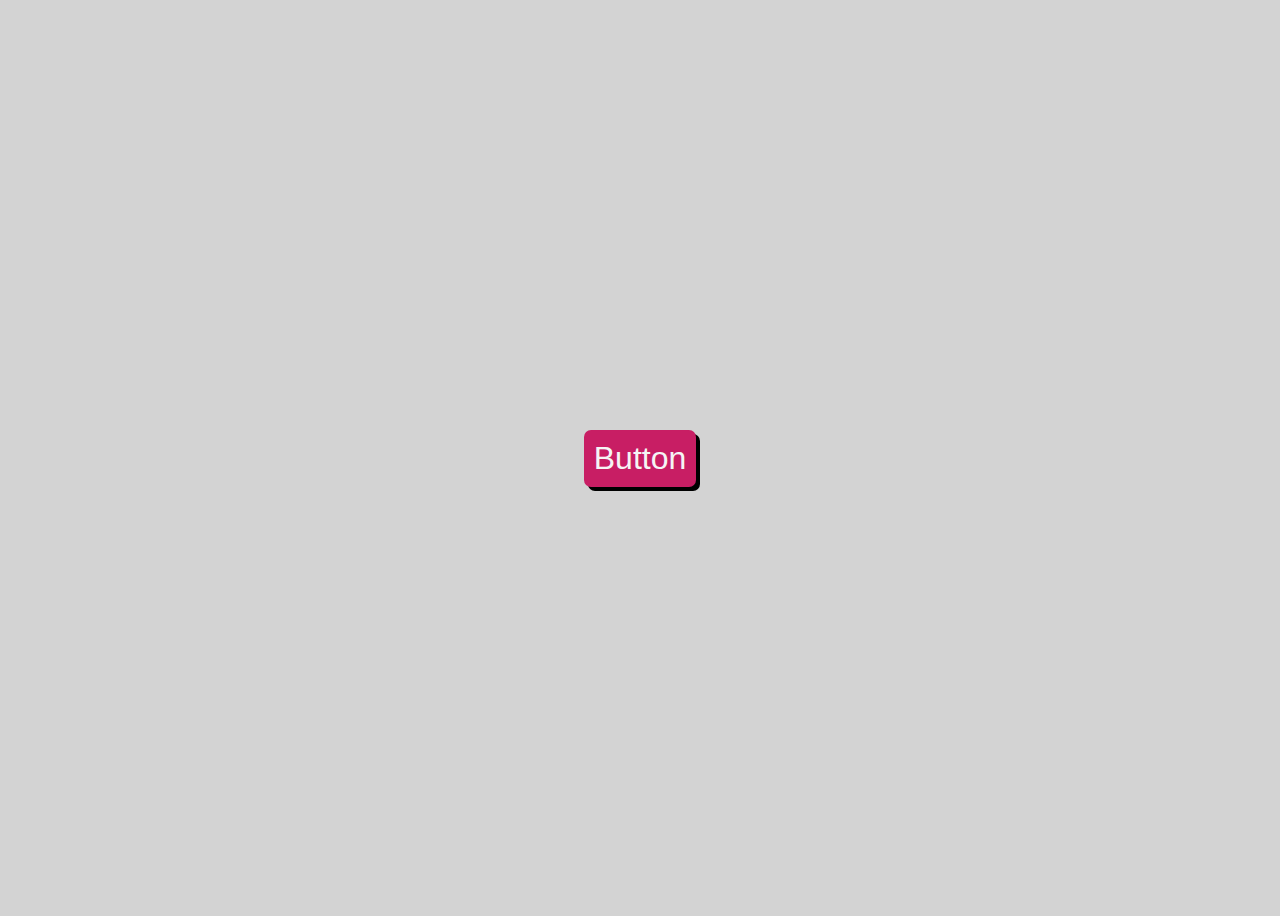
<file: index.html>
<!DOCTYPE html>
<html lang="en">
<head>
    <meta charset="UTF-8">
    <meta name="viewport" content="width=device-width, initial-scale=1.0">
    <title>Document</title>
    <link rel="stylesheet" href="style.css">
</head>
<body>

    <div class="container">
        <button class="button">Button</button>
    </div>
    
</body>
</html>
</file>
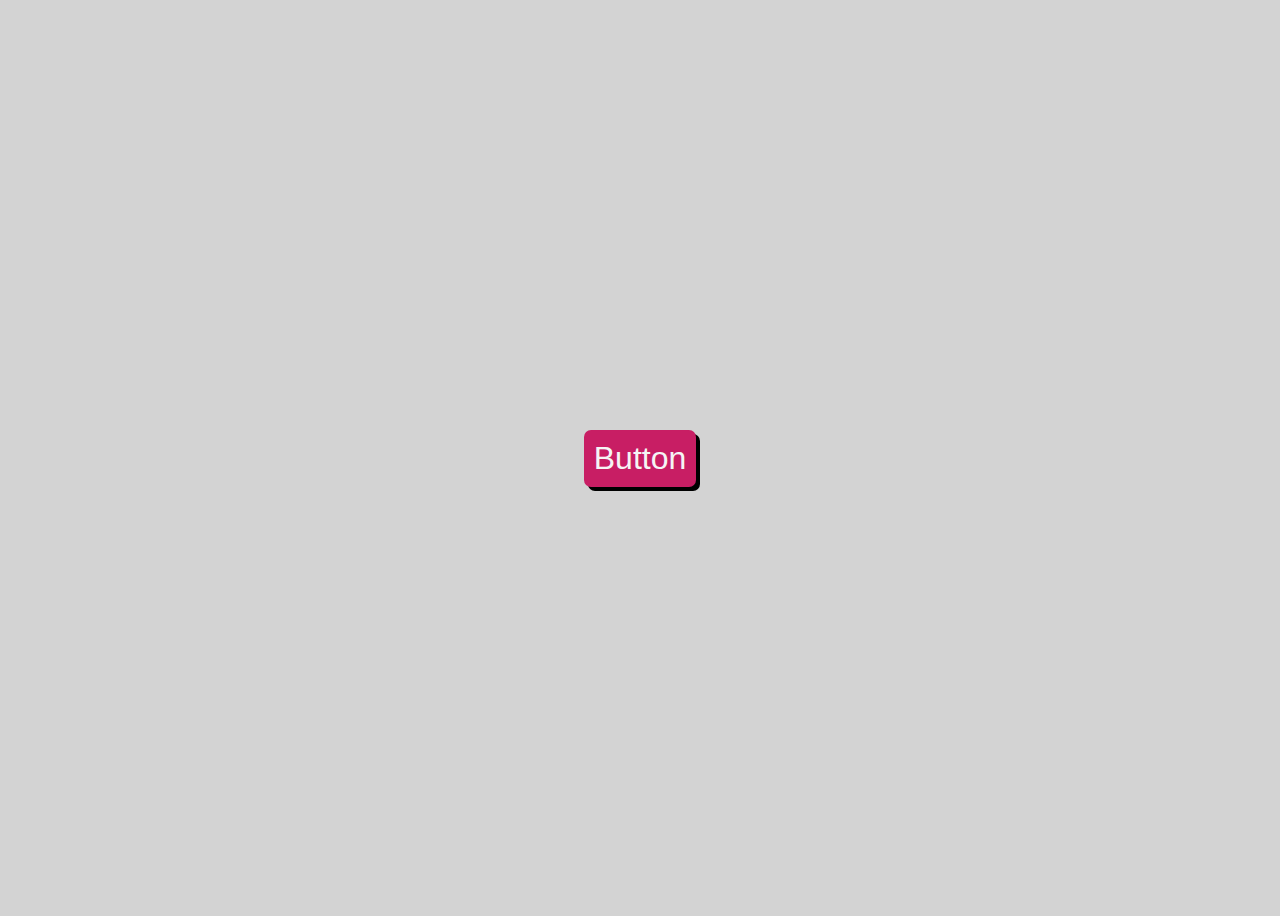
<file: file.html>
<!DOCTYPE html>
<html lang="en">
<head>
    <meta charset="UTF-8">
    <meta name="viewport" content="width=device-width, initial-scale=1.0">
    <title>Document</title>
    <link rel="stylesheet" href="style.css">
</head>
<body>

    <div class="container">
        <button class="button">Button</button>
    </div>
    
</body>
</html>
</file>
<file: style.css>
body {
    display: grid;
    place-content: center;
    min-height: 100vh;
    background-color: lightgray;;
}

.button {
    padding: 10px;
    font-size: 2rem;
    width: 100%;
    outline: 0;
    border: 0;
    background-color: rgba(200, 30, 100);
    color: whitesmoke;
    border-radius: 7px;
    transition: 0.3s;
    box-shadow: 4px 4px 0px 0px black;
}

.button:hover {
    background-color: rgba(200, 30, 100, 80%);
    box-shadow: 8px 8px 0px 0px black;
    transform: translate(-5px, -5px);
}

.button:active {
    background-color: rgba(200, 30, 100, 50%);
    box-shadow: 0px 0px 0px 0px;
    transform: translate(2px, 2px);

}

@keyframes wtf {
    to {
        transform: rotate(90deg);
    }
}
</file>
